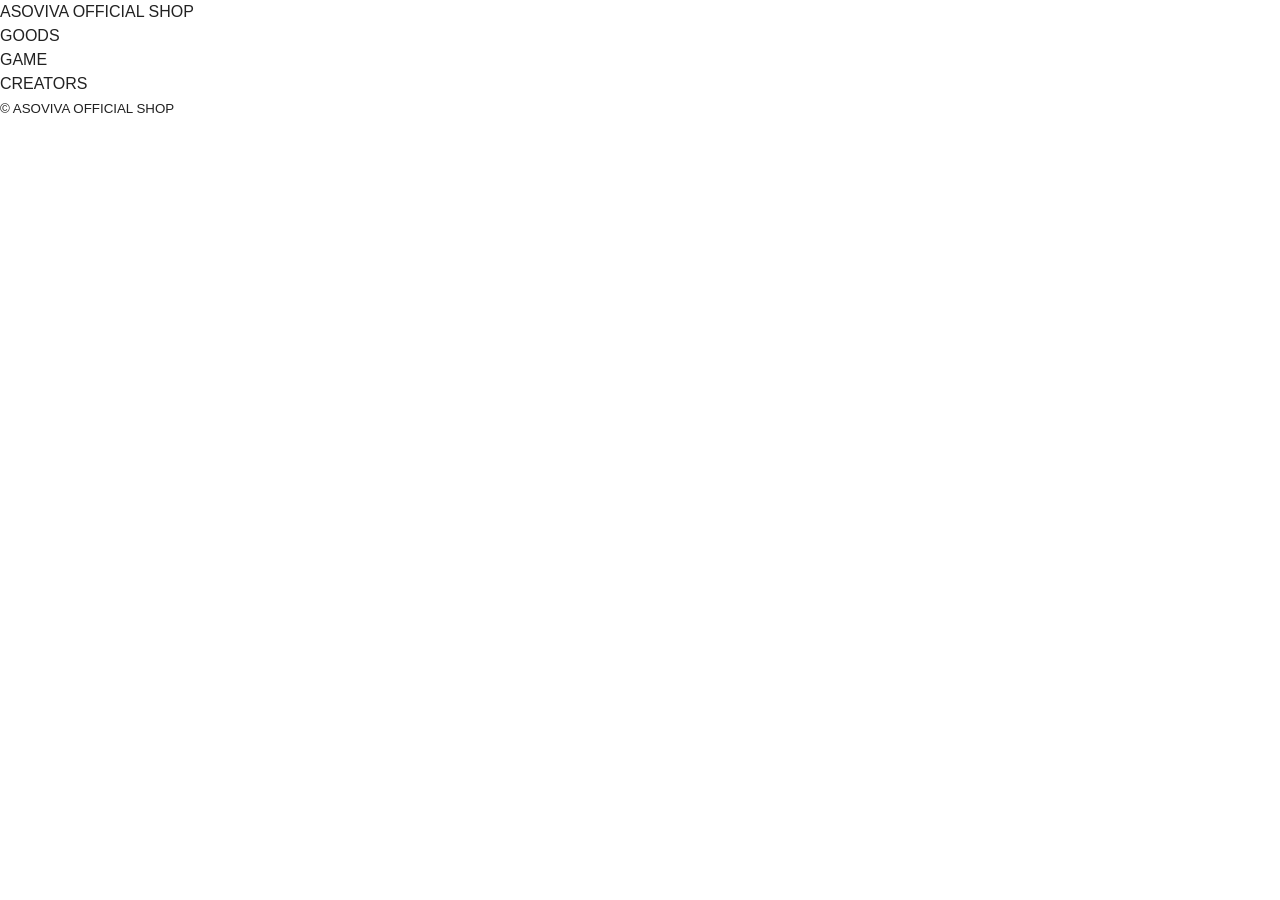
<file: official-shop/public/index.html>
<!DOCTYPE html>
<html lang="ja">
<head>
  <meta charset="UTF-8">
  <meta name="viewport" content="width=device-width, initial-scale=1.0">
  <title>ASOVIVA OFFICIAL SHOP ｜ トップ</title>
  <link rel="stylesheet" href="../src/css/pages/reset.css">
  <link rel="stylesheet" href="../src/css/pages/style.css">
</head>
<body>
  <!-- ▼ 共通ヘッダー（src/components/header.html を展開） -->
  <header class="site-header" data-component="header">
    <p class="site-header__logo"><a href="./index.html">ASOVIVA OFFICIAL SHOP</a></p>
    <nav class="site-header__nav" aria-label="メインナビゲーション">
      <ul>
        <li><a href="./goods/index.html">GOODS</a></li>
        <li><a href="./games/watashimo.html">GAME</a></li>
        <li><a href="./creators/index.html">CREATORS</a></li>
      </ul>
    </nav>
  </header>
  <!-- ▲ 共通ヘッダー -->

  <main>
    <!-- TODO: トップページのコンテンツ（最新お知らせ・PICKUP FLYER・バナーなど）を実装 -->
  </main>

  <!-- ▼ 共通フッター（src/components/footer.html を展開） -->
  <footer class="site-footer" data-component="footer">
    <p><small>© ASOVIVA OFFICIAL SHOP</small></p>
  </footer>
  <!-- ▲ 共通フッター -->

  <script src="../src/js/features/top.js" defer></script>
</body>
</html>
</file>
<file: official-shop/src/css/pages/style.css>
/* ============================================================
   style.css
   メイン（トップ）ページ専用スタイル
   ============================================================ */
/* TODO: トップページ用スタイルを実装する */
</file>
<file: official-shop/src/css/pages/creator-list.css>
/* ============================================================
   creator-list.css
   クリエイター一覧ページ専用スタイル
   ============================================================ */
/* TODO: クリエイター一覧ページ用スタイルを実装する */
</file>
<file: official-shop/src/css/pages/creator-detail.css>
/* ============================================================
   creator-detail.css
   クリエイター詳細ページ専用スタイル
   ============================================================ */
/* TODO: クリエイター詳細ページ用スタイルを実装する */
</file>
<file: official-shop/src/css/pages/game-runrun.css>
/* ============================================================
   game-runrun.css
   ゲーム「runrun」ページ専用スタイル
   ============================================================ */
/* TODO: ゲーム紹介ページ用スタイルを実装する */
</file>
<file: official-shop/src/css/pages/game-watashimo.css>
/* ============================================================
   game-watashimo.css
   ゲーム「watashimo」ページ専用スタイル
   ============================================================ */
/* TODO: ゲーム紹介ページ用スタイルを実装する */
</file>
<file: official-shop/src/css/pages/goods-cc62.css>
/* ============================================================
   goods-cc62.css
   グッズ詳細（CCF62）ページ専用スタイル
   ============================================================ */
/* TODO: CCF62 商品ページ用スタイルを実装する */
</file>
<file: official-shop/src/css/pages/goods-cc63.css>
/* ============================================================
   goods-cc63.css
   グッズ詳細（CCF63）ページ専用スタイル
   ============================================================ */
/* TODO: CCF63 商品ページ用スタイルを実装する */
</file>
<file: official-shop/src/css/pages/goods-cc64.css>
/* ============================================================
   goods-cc64.css
   グッズ詳細（CCF64）ページ専用スタイル
   ============================================================ */
/* TODO: CCF64 商品ページ用スタイルを実装する */
</file>
<file: official-shop/src/css/pages/goods-top.css>
/* ============================================================
   goods-top.css
   グッズ一覧（GOODS TOP）ページ専用スタイル
   ============================================================ */
/* TODO: グッズ一覧ページ用スタイルを実装する */
</file>
